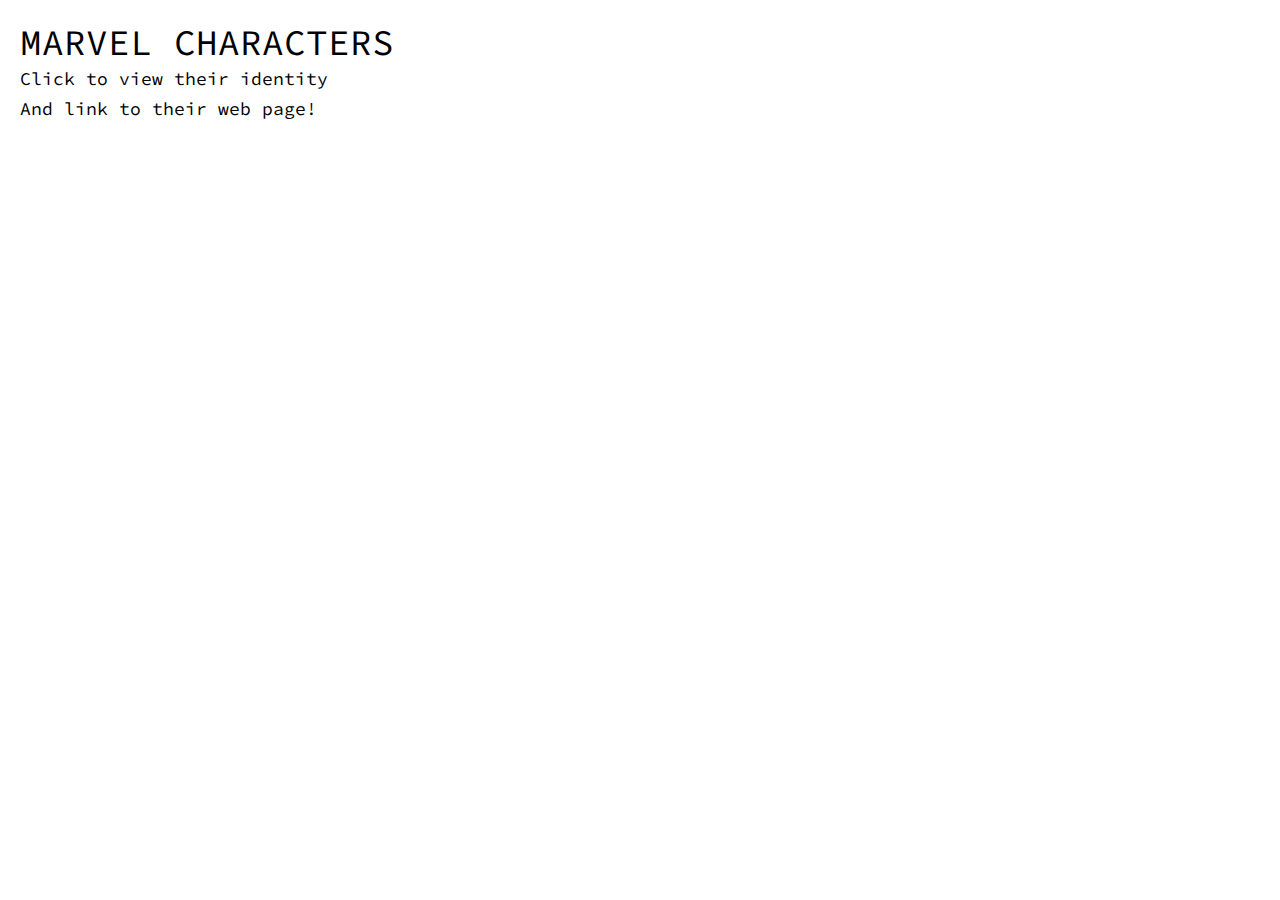
<file: another.html>
<!DOCTYPE html>
<html lang="en">
<head>
    <meta charset="utf-8">
    <title>Marvel Characters | Force layout with images</title>
    <script src="http://d3js.org/d3.v3.min.js" charset="utf-8"></script>

    <style>
      @import url(http://fonts.googleapis.com/css?family=Source+Code+Pro:400,600);
      body {font-family: "Source Code Pro", Consolas, monaco, monospace; line-height: 160%; font-size: 16px;  margin: 0; }
      path.link {
        fill: none;
        stroke-width: 2px;
        
      }
      .node:not(:hover) .nodetext {
        display: none;
      }
      h1 { font-size: 36px; margin: 10px 0; text-transform: uppercase; font-weight: normal;}
      h2, h3 { font-size: 18px; margin: 5px 0 ; font-weight: normal;}
      header {padding: 20px; position: absolute; top: 0; left: 0;}
      a:link { color: #EE3124; text-decoration: none;}
      a:visited { color: #EE3124; }
      a:hover { color: #A4CD39; text-decoration: underline;}
      a:active { color: #EE3124; }
    </style>
</head>
    

<body>
    <header>
      <h1>Marvel Characters</h1>
      <h2>Click to view their identity</h2>
      <h3>And link to their web page!</h3>
    </header>
    <!-- container for force layout visualisation  -->
    <section id="vis"></section> 
<script>

// some colour variables
  var tcBlack = "#130C0E";

// rest of vars
var w = 960,
    h = 800,
    maxNodeSize = 50,
    x_browser = 20,
    y_browser = 25,
    root;
 
var vis;
var force = d3.layout.force(); 

vis = d3.select("#vis").append("svg").attr("width", w).attr("height", h);
 
d3.json("graph.json", function(json) {
 
  root = json;
  root.fixed = true;
  root.x = w / 2;
  root.y = h / 4;
 
 
        // Build the path
  var defs = vis.insert("svg:defs")
      .data(["end"]);
 
 
  defs.enter().append("svg:path")
      .attr("d", "M0,-5L10,0L0,5");
 
     update();
});
 
 
/**
 *   
 */
function update() {
  var nodes = flatten(root),
      links = d3.layout.tree().links(nodes);
 
  // Restart the force layout.
  force.nodes(nodes)
        .links(links)
        .gravity(0.05)
    .charge(-1500)
    .linkDistance(100)
    .friction(0.5)
    .linkStrength(function(l, i) {return 1; })
    .size([w, h])
    .on("tick", tick)
        .start();
 
   var path = vis.selectAll("path.link")
      .data(links, function(d) { return d.target.id; });
 
    path.enter().insert("svg:path")
      .attr("class", "link")
      // .attr("marker-end", "url(#end)")
      .style("stroke", "#9ecae1");
 
 
  // Exit any old paths.
  path.exit().remove();
 
 
 
  // Update the nodes…
  var node = vis.selectAll("g.node")
      .data(nodes, function(d) { return d.id; });
 
 
  // Enter any new nodes.
  var nodeEnter = node.enter().append("svg:g")
      .attr("class", "node")
      .attr("transform", function(d) { return "translate(" + d.x + "," + d.y + ")"; })
      .on("click", click)
      .call(force.drag);
 
  // Append a circle
  nodeEnter.append("svg:circle")
      .attr("r", function(d) { return Math.sqrt(d.size) / 10 || 4.5; })
      .style("fill", "#eee");
 
   
  // Append images
  var images = nodeEnter.append("svg:image")
        .attr("xlink:href",  function(d) { return d.img;})
        .attr("x", function(d) { return -25;})
        .attr("y", function(d) { return -25;})
        .attr("height", 50)
        .attr("width", 50);
  
  // make the image grow a little on mouse over and add the text details on click
  var setEvents = images
          // Append hero text
          .on( 'click', function (d) {
              d3.select("h1").html(d.hero); 
              d3.select("h2").html(d.name); 
              d3.select("h3").html ("Take me to " + "<a href='" + d.link + "' >"  + d.hero + " web page ⇢"+ "</a>" ); 
           });

     

  // Append hero name on roll over next to the node as well
  nodeEnter.append("text")
      .attr("class", "nodetext")
      .attr("x", x_browser)
      .attr("y", y_browser +15)
      .attr("fill", tcBlack)
      .text(function(d) { return d.hero; });
 
 
  // Exit any old nodes.
  node.exit().remove();
 
 
  // Re-select for update.
  path = vis.selectAll("path.link");
  node = vis.selectAll("g.node");
 
function tick() {
 
 
    path.attr("d", function(d) {
 
     var dx = d.target.x - d.source.x,
           dy = d.target.y - d.source.y,
           dr = Math.sqrt(dx * dx + dy * dy);
           return   "M" + d.source.x + "," 
            + d.source.y 
            + "A" + dr + "," 
            + dr + " 0 0,1 " 
            + d.target.x + "," 
            + d.target.y;
  });
    node.attr("transform", nodeTransform);    
  }
}

 
/**
 * Gives the coordinates of the border for keeping the nodes inside a frame
 * http://bl.ocks.org/mbostock/1129492
 */ 
function nodeTransform(d) {
  d.x =  Math.max(maxNodeSize, Math.min(w - (d.imgwidth/2 || 16), d.x));
    d.y =  Math.max(maxNodeSize, Math.min(h - (d.imgheight/2 || 16), d.y));
    return "translate(" + d.x + "," + d.y + ")";
   }
 
/**
 * Toggle children on click.
 */ 
function click(d) {
  if (d.children) {
    d._children = d.children;
    d.children = null;
  } else {
    d.children = d._children;
    d._children = null;
  }
 
  update();
}
 
 
/**
 * Returns a list of all nodes under the root.
 */ 
function flatten(root) {
  var nodes = []; 
  var i = 0;
 
  function recurse(node) {
    if (node.children) 
      node.children.forEach(recurse);
    if (!node.id) 
      node.id = ++i;
    nodes.push(node);
  }
 
  recurse(root);
  return nodes;
} 
  
  
</script>

</body>
</html>
</file>
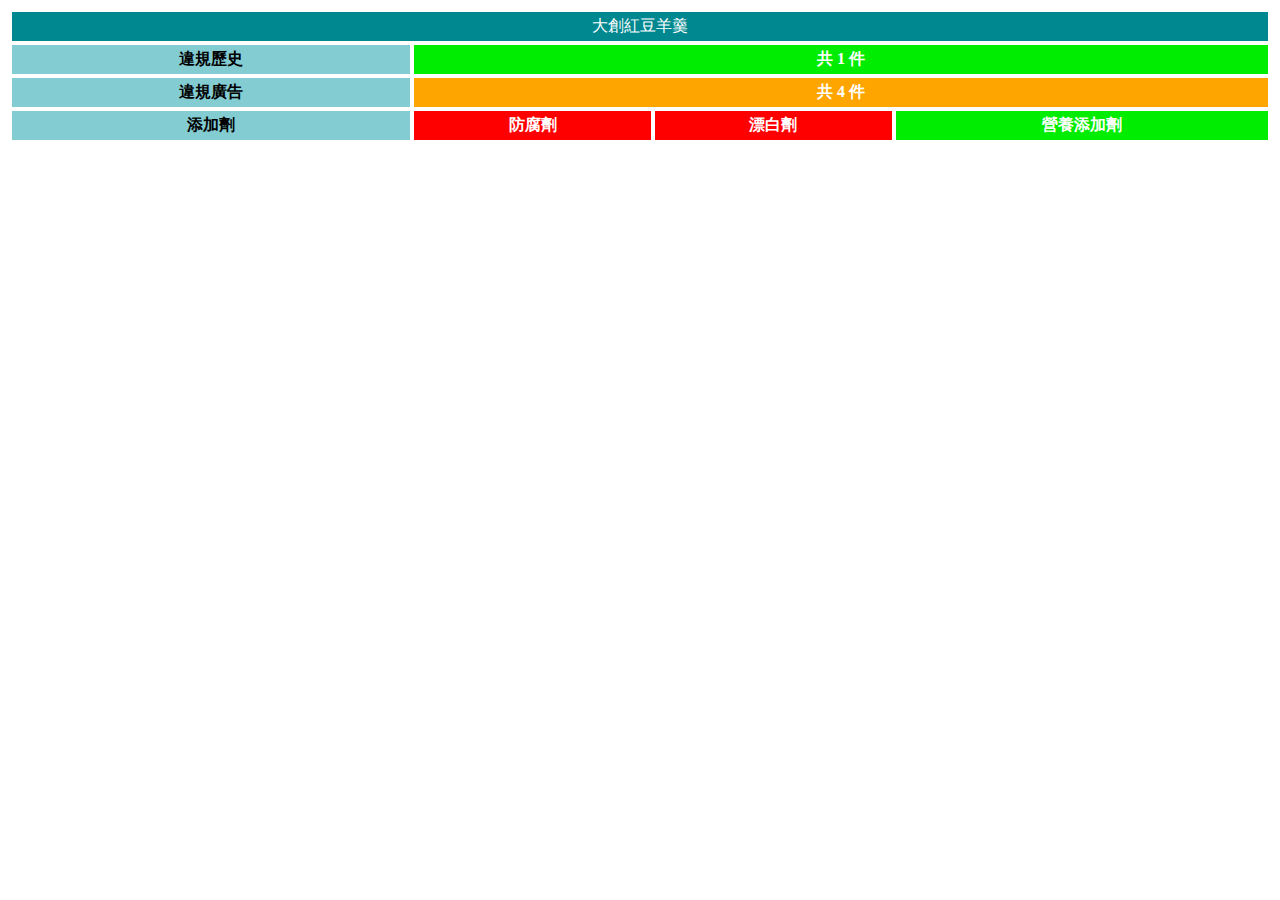
<file: tableConclusion.html>
<html xmlns='http://www.w3.org/1999/xhtml'>
<head>
<meta charset='utf-8'>
<title>FIMTable</title>
<style type='text/css'>

.normalstyle {
	color: #0051FF;
	font-weight: bold;
}

.styleTitle {
	color: #FFFFFF;
	font-weight: normal;
}

.styleTopic {
	color: #DD5B10;
	font-weight: normal;
}

#result {

font-weight:bold;
color:white;

}

</style>

</head>
<body>
	

		<div align='center'>
			<table cellpadding='4' cellspacing='4' width='100%' >
				<tr>
					<th width='100%' colspan='4' align='center' bgcolor='#008890'><span
						class='styleTitle'>大創紅豆羊羹</span></th>
				<tr>
					<th width='32%' align='center' bgcolor='#83CCD2'>違規歷史</th>
					<td align='center' colspan='3' width='68%' bgcolor='#00EC00' id='result'>共 1 件
					</td>
				</tr>
				<tr>
					<th width='32%' align='center' bgcolor='#83CCD2'>違規廣告</th>
					<td align='center' colspan='3' width='68%' bgcolor='orange' id='result'>共 4 件<span
						class=styleTopic></span></td>
				</tr>
				<tr>
					<th align='center' bgcolor='#83CCD2' >添加劑</th>
						 
				
									<td align='center'  bgcolor='red' id='result'>防腐劑</td>
									<td align='center'  bgcolor='red' id='result'>漂白劑</td>		 
									<td align='center'  bgcolor='#00EC00' id='result'>營養添加劑</td>		 
				</tr>
			</table>

		</div>
	
</body>
</html>
</file>
